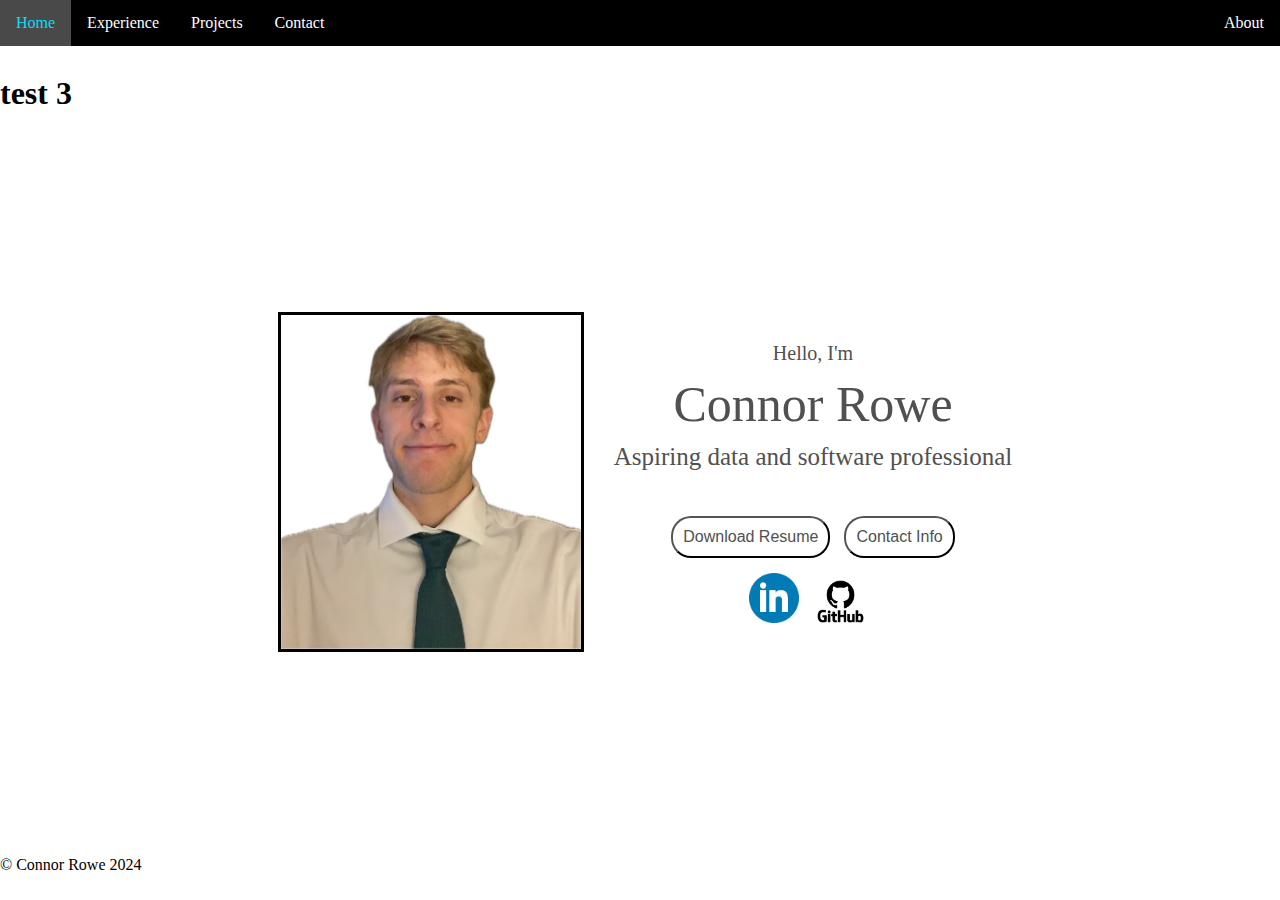
<file: index.html>
<!DOCTYPE html>
<html lang="en-US">
  <head>
    <meta charset="UTF-8" />
    <meta name="viewport" content="width=device-width, initial-scale=1.0" />
    <title>Connor - Portfolio</title>
    <link rel="icon" type="image/x-icon" href="favicon.ico" />
    <link rel="stylesheet" href="styles.css" />
    <link
      rel="stylesheet"
      href="https://cdnjs.cloudflare.com/ajax/libs/font-awesome/4.7.0/css/font-awesome.min.css"
    />

    <script defer src="activePage.js"></script>
    <!-- will load after the body loads -->
    <script src="burger.js"></script>
  </head>
  <body>
    <div class="topnav" id="myTopnav">
      <a href="index.html">Home</a>
      <a href="experience.html">Experience</a>
      <a href="projects.html">Projects</a>
      <a href="contact.html">Contact</a>
      <a href="about.html" style="float: right" id="aboutref">About</a>
      <a href="javascript:void(0);" class="icon" onclick="myBurgerFunction()">
        <i class="fa fa-bars"></i>
      </a>
    </div>

    <br /><br /><br />
    <h1>test 3</h1>

    <div class="picture_and_name">
      <div class="profile_div">
        <img src="images/picture1.jpg" alt="main profile picture" />
      </div>
      <div class="name_info">
        <p id="info_hello"><bold>Hello</bold>, I'm</p>
        <p id="info_name">Connor Rowe</p>
        <p id="info_title">Aspiring data and software professional</p>
        <p>
          <a href="etc_files/ConnorRowe.docx" download="ConnorRoweResume"
            ><button>Download Resume</button></a
          >
          <a href="contact.html"><button>Contact Info</button></a>
        </p>
        <p>
          <a href="https://www.linkedin.com/in/crowe11/"
            ><img
              src="icons/linkedin.jpg"
              alt="go_to_linkedin"
              style="width: 50px"
          /></a>
          <a href="https://github.com/ConnorGIT5"
            ><img
              src="icons/GitHub-logo.png"
              alt="go_to_github"
              style="width: 75px"
          /></a>
        </p>
      </div>
    </div>

    <footer>&copy Connor Rowe 2024</footer>
  </body>
</html>
</file>
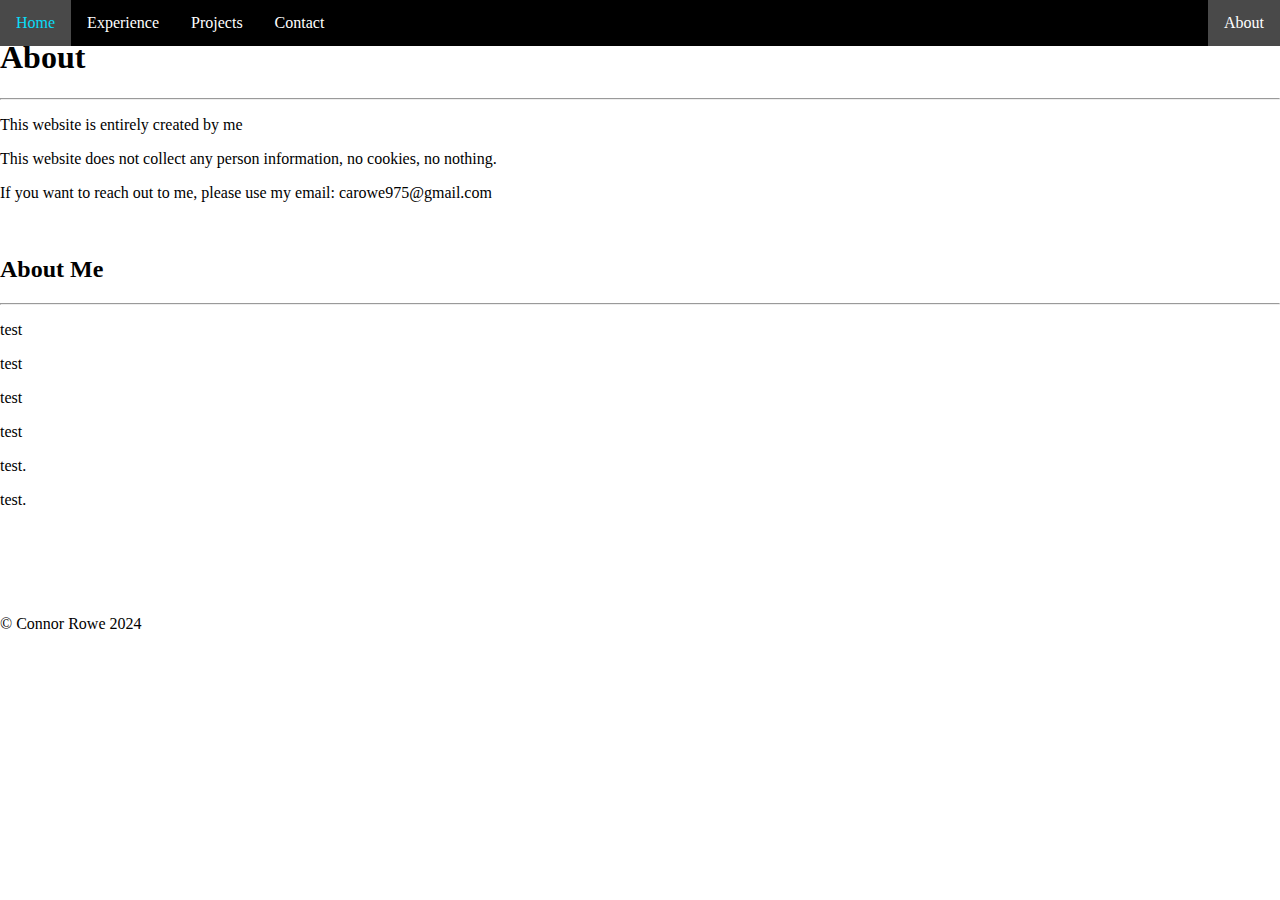
<file: about.html>
<!DOCTYPE html>
<html lang="en-US">
  <head>
    <meta charset="UTF-8" />
    <meta name="viewport" content="width=device-width, initial-scale=1.0" />
    <title>Connor - About</title>
    <link rel="icon" type="image/x-icon" href="favicon.ico" />
    <link rel="stylesheet" href="styles.css" />
    <link
      rel="stylesheet"
      href="https://cdnjs.cloudflare.com/ajax/libs/font-awesome/4.7.0/css/font-awesome.min.css"
    />
    <script defer src="activePage.js"></script>
    <!-- will load after the body loads -->
    <script src="burger.js"></script>
  </head>
  <body>
    <div class="topnav" id="myTopnav">
      <a href="index.html">Home</a>
      <a href="experience.html">Experience</a>
      <a href="projects.html">Projects</a>
      <a href="contact.html">Contact</a>
      <a href="about.html" style="float: right" id="aboutref">About</a>
      <a href="javascript:void(0);" class="icon" onclick="myBurgerFunction()">
        <i class="fa fa-bars"></i>
      </a>
    </div>

    <div id="my_content">
      <br />
      <h1>About</h1>
      <hr />
      <p>This website is entirely created by me</p>
      <p>
        This website does not collect any person information, no cookies, no
        nothing.
      </p>
      <p>
        If you want to reach out to me, please use my email: carowe975@gmail.com
      </p>

      <br />
      <h2>About Me</h2>
      <hr />
      <p>test</p>
      <p>test</p>
      <p>test</p>
      <p>test</p>
      <p>test.</p>
      <p>test.</p>

      <footer><br /><br /><br /><br /><br />&copy Connor Rowe 2024</footer>
    </div>
  </body>
</html>
</file>
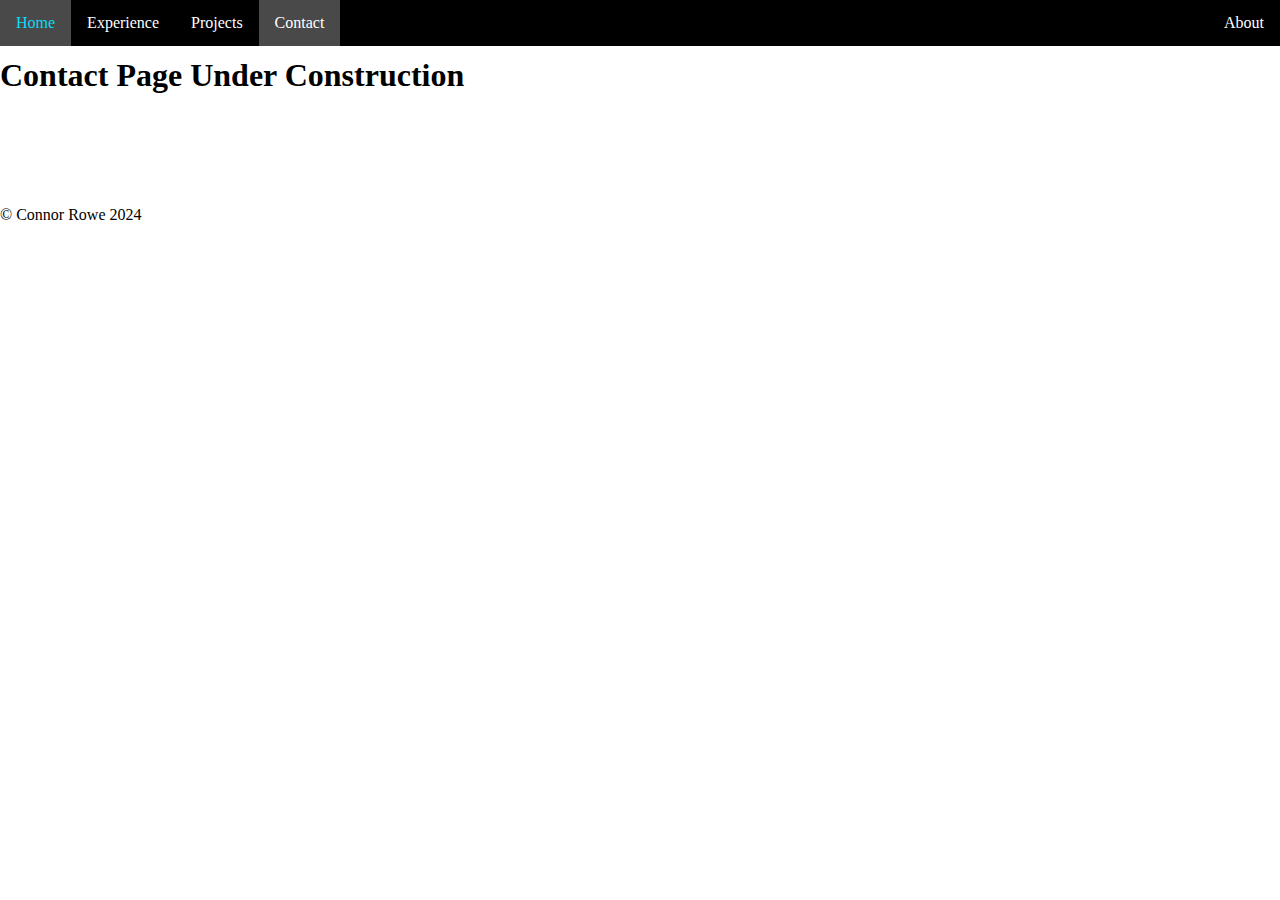
<file: contact.html>
<!DOCTYPE html>
<html lang="en-US">
  <head>
    <meta charset="UTF-8" />
    <meta name="viewport" content="width=device-width, initial-scale=1.0" />
    <title>Connor - Contact</title>
    <link rel="icon" type="image/x-icon" href="favicon.ico" />
    <link rel="stylesheet" href="styles.css" />
    <script defer src="activePage.js"></script>
    <link
      rel="stylesheet"
      href="https://cdnjs.cloudflare.com/ajax/libs/font-awesome/4.7.0/css/font-awesome.min.css"
    />
    <script src="burger.js"></script>

    <!-- will load after the body loads -->
  </head>

  <body>
    <div class="topnav" id="myTopnav">
      <a href="index.html">Home</a>
      <a href="experience.html">Experience</a>
      <a href="projects.html">Projects</a>
      <a href="contact.html">Contact</a>
      <a href="about.html" style="float: right" id="aboutref">About</a>
      <a href="javascript:void(0);" class="icon" onclick="myBurgerFunction()">
        <i class="fa fa-bars"></i>
      </a>
    </div>

    <br />
    <br />

    <h1>Contact Page Under Construction</h1>

    <footer><br /><br /><br /><br /><br />&copy Connor Rowe 2024</footer>
  </body>
</html>
</file>
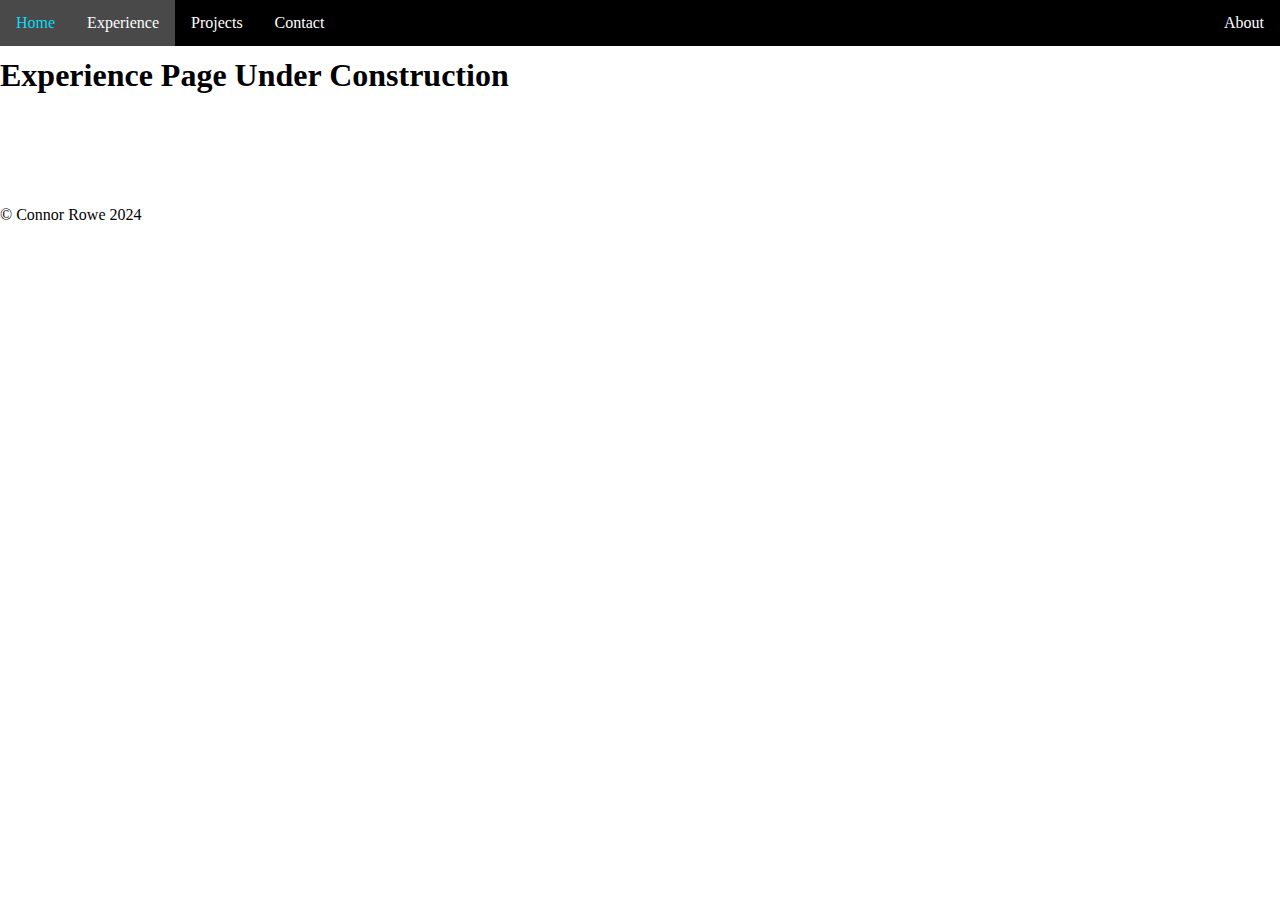
<file: experience.html>
<!DOCTYPE html>
<html lang="en-US">
  <head>
    <meta charset="UTF-8" />
    <meta name="viewport" content="width=device-width, initial-scale=1.0" />
    <title>Connor - Experience</title>
    <link rel="icon" type="image/x-icon" href="favicon.ico" />
    <link rel="stylesheet" href="styles.css" />
    <script defer src="activePage.js"></script>
    <!-- will load after the body loads -->
    <link rel="stylesheet" href="https://cdnjs.cloudflare.com/ajax/libs/font-awesome/4.7.0/css/font-awesome.min.css">
    <script src="burger.js"></script>


  </head>

  <div class="topnav" id="myTopnav">
    <a href="index.html">Home</a>
    <a href="experience.html">Experience</a>
    <a href="projects.html">Projects</a>
    <a href="contact.html">Contact</a>
    <a href="about.html" style="float: right" id="aboutref">About</a>
    <a href="javascript:void(0);" class="icon" onclick="myBurgerFunction()">
    <i class="fa fa-bars"></i>
    </a>
</div>

    <br />
    <br />

    <h1>Experience Page Under Construction</h1>

    <footer><br /><br /><br /><br /><br />&copy Connor Rowe 2024</footer>
  </body>
</html>
</file>
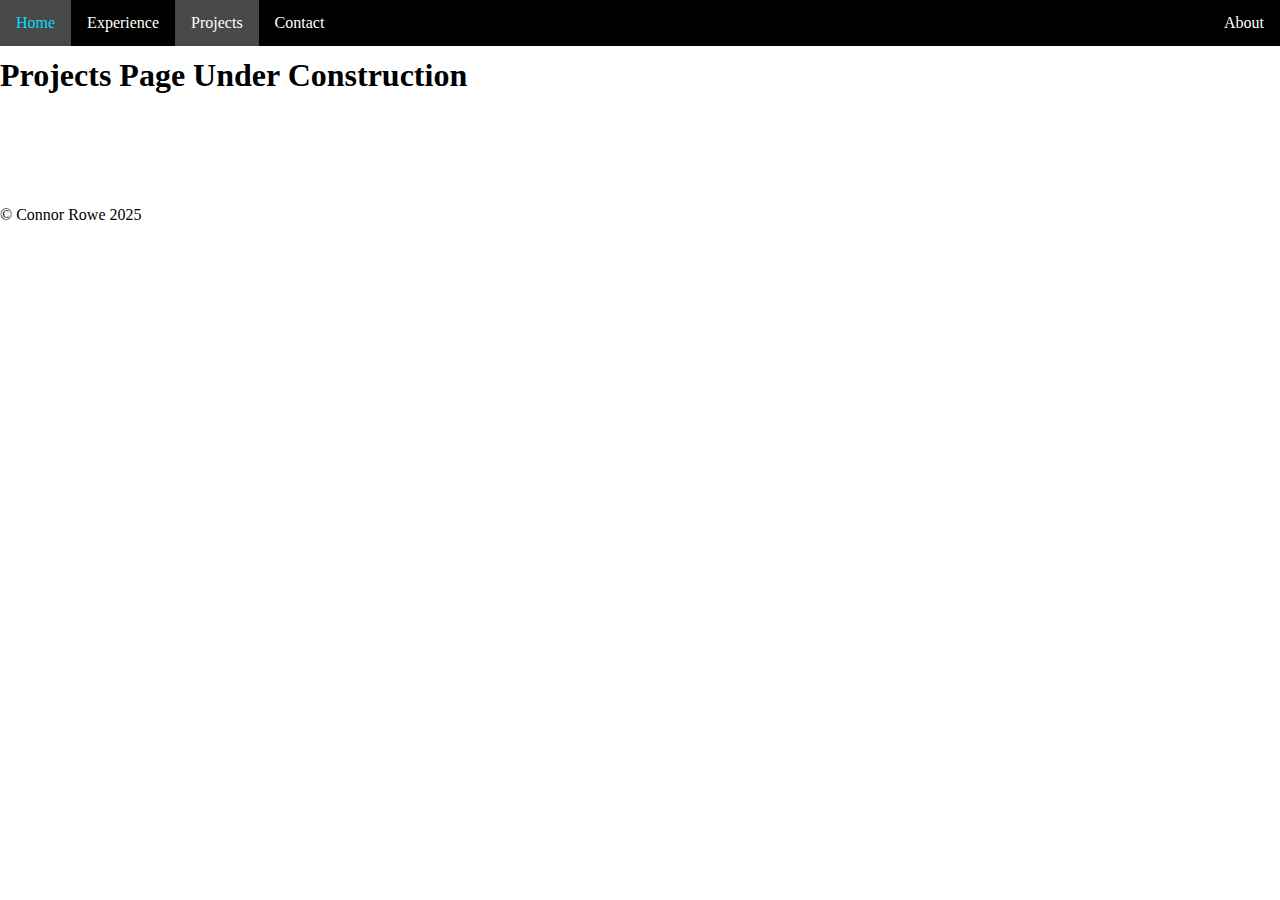
<file: projects.html>
<!DOCTYPE html>
<html lang="en-US">
  <head>
    <meta charset="UTF-8" />
    <meta name="viewport" content="width=device-width, initial-scale=1.0" />
    <title>Connor - Projects</title>
    <link rel="icon" type="image/x-icon" href="favicon.ico" />
    <link rel="stylesheet" href="styles.css" />
    <script defer src="activePage.js"></script>
    <!-- will load after the body loads -->
    <link
      rel="stylesheet"
      href="https://cdnjs.cloudflare.com/ajax/libs/font-awesome/4.7.0/css/font-awesome.min.css"
    />
    <script src="burger.js"></script>
  </head>

  <body>
    <div class="topnav" id="myTopnav">
      <a href="index.html">Home</a>
      <a href="experience.html">Experience</a>
      <a href="projects.html">Projects</a>
      <a href="contact.html">Contact</a>
      <a href="about.html" style="float: right" id="aboutref">About</a>
      <a href="javascript:void(0);" class="icon" onclick="myBurgerFunction()">
        <i class="fa fa-bars"></i>
      </a>
    </div>

    <br />
    <br />

    <h1>Projects Page Under Construction</h1>

    <footer><br /><br /><br /><br /><br />&copy Connor Rowe 2025</footer>
  </body>
</html>
</file>
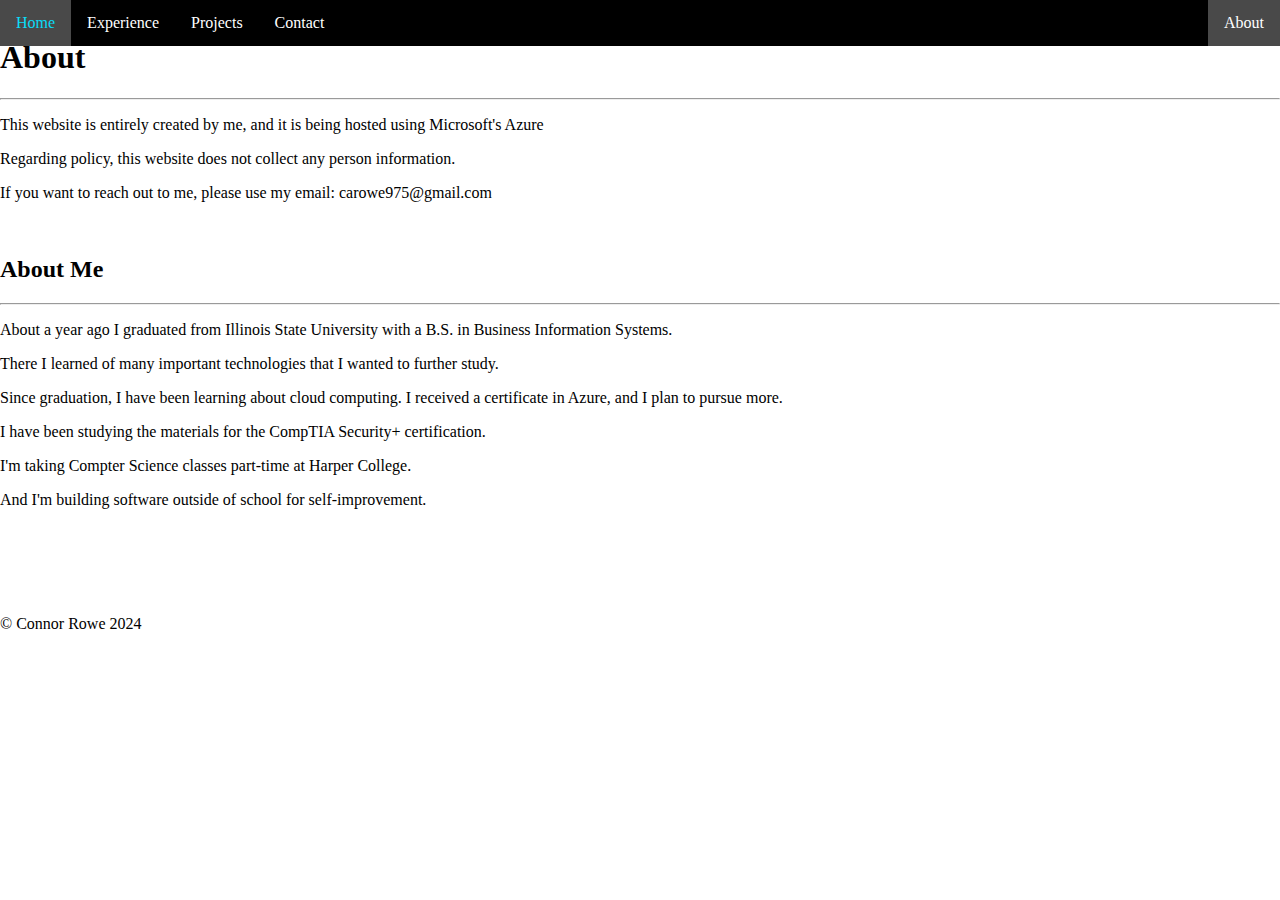
<file: src/about.html>
<!DOCTYPE html>
<html lang="en-US">
  <head>
    <meta charset="UTF-8" />
    <meta name="viewport" content="width=device-width, initial-scale=1.0" />
    <title>Connor - About</title>
    <link rel="icon" type="image/x-icon" href="favicon.ico" />
    <link rel="stylesheet" href="styles.css" />
    <link
      rel="stylesheet"
      href="https://cdnjs.cloudflare.com/ajax/libs/font-awesome/4.7.0/css/font-awesome.min.css"
    />
    <script defer src="activePage.js"></script>
    <!-- will load after the body loads -->
    <script src="burger.js"></script>
  </head>
  <body>
    <div class="topnav" id="myTopnav">
      <a href="index.html">Home</a>
      <a href="experience.html">Experience</a>
      <a href="projects.html">Projects</a>
      <a href="contact.html">Contact</a>
      <a href="about.html" style="float: right" id="aboutref">About</a>
      <a href="javascript:void(0);" class="icon" onclick="myBurgerFunction()">
        <i class="fa fa-bars"></i>
      </a>
    </div>

    <div id="my_content">
      <br />
      <h1>About</h1>
      <hr />
      <p>
        This website is entirely created by me, and it is being hosted using
        Microsoft's Azure
      </p>
      <p>
        Regarding policy, this website does not collect any person information.
      </p>
      <p>
        If you want to reach out to me, please use my email: carowe975@gmail.com
      </p>

      <br />
      <h2>About Me</h2>
      <hr />
      <p>
        About a year ago I graduated from Illinois State University with a B.S.
        in Business Information Systems.
      </p>
      <p>
        There I learned of many important technologies that I wanted to further
        study.
      </p>
      <p>
        Since graduation, I have been learning about cloud computing. I received
        a certificate in Azure, and I plan to pursue more.
      </p>
      <p>
        I have been studying the materials for the CompTIA Security+
        certification.
      </p>
      <p>I'm taking Compter Science classes part-time at Harper College.</p>
      <p>And I'm building software outside of school for self-improvement.</p>

      <footer><br /><br /><br /><br /><br />&copy Connor Rowe 2024</footer>
    </div>
  </body>
</html>
</file>
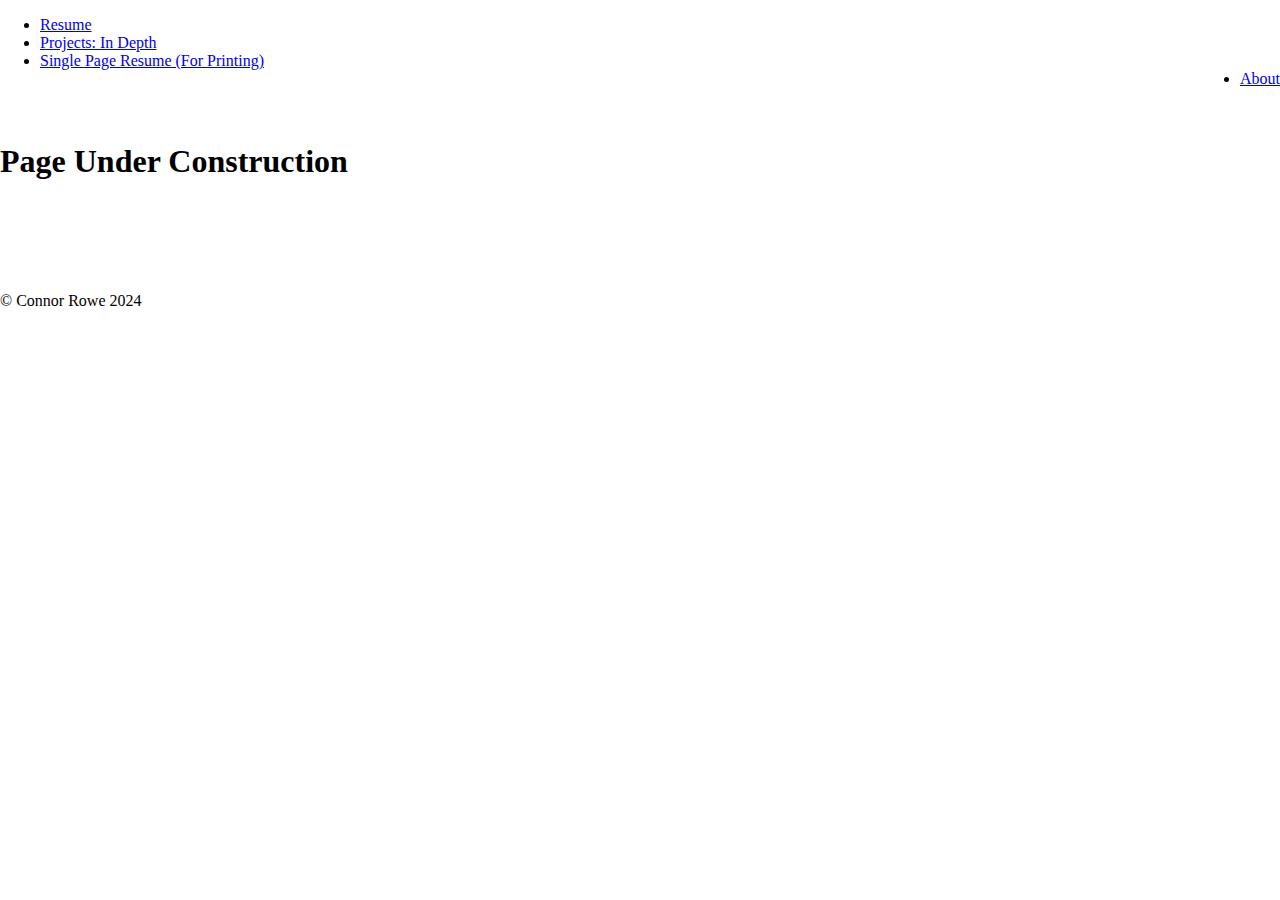
<file: src/resume.html>
<!DOCTYPE html>
<html lang="en-US">
  <head>
    <meta charset="UTF-8" />
    <meta name="viewport" content="width=device-width, initial-scale=1.0" />
    <title>Resume</title>
    <link rel="icon" type="image/x-icon" href="favicon.ico" />
    <link rel="stylesheet" href="styles.css" />
    <script defer src="activePage.js"></script>
    <!-- will load after the body loads -->
  </head>

  <body>
    <div id="nav_div">
      <header>
        <ul id="nav_ul">
          <li id="nav_li"><a href="index.html" id="nav_a">Resume</a></li>
          <li id="nav_li">
            <a href="projects.html" id="nav_a">Projects: In Depth</a>
          </li>
          <li id="nav_li">
            <a href="resume.html" id="nav_a"
              >Single Page Resume (For Printing)</a
            >
          </li>
          <li id="nav_li" style="float: right">
            <a href="about.html" id="nav_a">About</a>
          </li>
        </ul>
      </header>
    </div>

    <br />
    <br />

    <h1>Page Under Construction</h1>

    <footer><br /><br /><br /><br /><br />&copy Connor Rowe 2024</footer>
  </body>
</html>
</file>
<file: styles.css>
body {
    background-color: rgb(255, 255, 255);
    font-family: Georgia, 'Times New Roman', Times, serif !important;
    margin: 0;
}

/* #my_content {
    margin: 80px;
} */

a:visited {
    text-decoration: none;
}
a:active {
    color: red;
}
a:hover {
    color: cyan;
    background-color: transparent;
    text-decoration: underline;
  }

/* NAV BAR!  NAV BAR!  NAV BAR!  NAV BAR!  NAV BAR!  NAV BAR!  NAV BAR!  NAV BAR! */

.topnav {
    position: fixed;
    width: 100%;
    top: 0; 
    background-color: black;
}
.topnav a {
    float: left;
    display: block;
    padding: 14px 16px;
    color: white;
    text-align: center;
    text-decoration: none;
}
.topnav a:hover {
    color: rgb(10, 220, 248);
    background-color: #494949;
}

.topnav .icon {
    display: none;
}
.active {
    background-color: #494949;
  }
  
/* END OF NAVBAR END OF NAVBAR END OF NAVBAR END OF NAVBAR END OF NAVBAR */

 .picture_and_name {
    margin-top: 200px;
    margin-bottom: 200px;
    display: flex;
    justify-content: center;
    align-items: center;
}

.profile_div {
    padding-right: 20px;
    padding-left: 20px;
}
.profile_div img {
    width: 300px; 
    border-style: solid;
}

.name_info {
   text-align: center;
   color: rgb(80, 80, 80);
}
.name_info p {
    margin: 10px;
}

#info_hello {
    font-size: 20px;
}
#info_name {
    font-size: 50px;
}
#info_title {
    font-size: 25px;
    margin-bottom: 40px;
}

.name_info button {
    padding: 10px;
    margin: 5px;
    border-radius: 20px;
    background-color: white;
    font-size: 16px;
    color: rgb(80, 80, 80);
}
.name_info button:hover {
    background-color: cyan;
    cursor: pointer;
    box-shadow: 0px 0px 6px 0px #888888;
    transform: translateY(2px);
}

.name_info button:active {
    box-shadow: 0px 0px 6px 0px #888888 inset;
    transform: translateY(4px);
}

.name_info img:hover {
    cursor: pointer;
    transform: translateY(2px);
}

.name_info img:active {
    transform: translateY(4px);
}

@media screen and (max-width: 750px) {

     html, body {
        width: 100%;
        height: 100%;
        margin: 0;
        padding: 0;
        overflow-x: hidden;
    } 

    .picture_and_name {
        flex-direction: column;
    }
    .profile_div img {
        width: 200px;
    }

}

@media screen and (max-width: 600px) {
    .topnav a:not(:first-child) {display: none;}
    .topnav a.icon {
      float: right;
      display: block;
    }
  }

  @media screen and (max-width: 600px) {
    .topnav.responsive {position: relative;}
    .topnav.responsive a.icon {
      position: absolute;
      right: 0;
      top: 0;
    }
    .topnav.responsive a {
      float: none;
      display: block;
      text-align: left;
    }
  }
</file>
<file: src/styles.css>
body {
    background-color: rgb(255, 255, 255);
    font-family: Georgia, 'Times New Roman', Times, serif !important;
    margin: 0;
}

/* #my_content {
    margin: 80px;
} */

a:visited {
    text-decoration: none;
}
a:active {
    color: red;
}
a:hover {
    color: cyan;
    background-color: transparent;
    text-decoration: underline;
  }

/* NAV BAR!  NAV BAR!  NAV BAR!  NAV BAR!  NAV BAR!  NAV BAR!  NAV BAR!  NAV BAR! */

.topnav {
    position: fixed;
    width: 100%;
    top: 0; 
    background-color: black;
}
.topnav a {
    float: left;
    display: block;
    padding: 14px 16px;
    color: white;
    text-align: center;
    text-decoration: none;
}
.topnav a:hover {
    color: rgb(10, 220, 248);
    background-color: #494949;
}

.topnav .icon {
    display: none;
}
.active {
    background-color: #494949;
  }
  
/* END OF NAVBAR END OF NAVBAR END OF NAVBAR END OF NAVBAR END OF NAVBAR */

 .picture_and_name {
    margin-top: 200px;
    margin-bottom: 200px;
    display: flex;
    justify-content: center;
    align-items: center;
}

.profile_div {
    padding-right: 20px;
    padding-left: 20px;
}
.profile_div img {
    width: 300px; 
    border-style: solid;
}

.name_info {
   text-align: center;
   color: rgb(80, 80, 80);
}
.name_info p {
    margin: 10px;
}

#info_hello {
    font-size: 20px;
}
#info_name {
    font-size: 50px;
}
#info_title {
    font-size: 25px;
    margin-bottom: 40px;
}

.name_info button {
    padding: 10px;
    margin: 5px;
    border-radius: 20px;
    background-color: white;
    font-size: 16px;
    color: rgb(80, 80, 80);
}
.name_info button:hover {
    background-color: cyan;
    cursor: pointer;
    box-shadow: 0px 0px 6px 0px #888888;
    transform: translateY(2px);
}

.name_info button:active {
    box-shadow: 0px 0px 6px 0px #888888 inset;
    transform: translateY(4px);
}

.name_info img:hover {
    cursor: pointer;
    transform: translateY(2px);
}

.name_info img:active {
    transform: translateY(4px);
}

@media screen and (max-width: 750px) {

     html, body {
        width: 100%;
        height: 100%;
        margin: 0;
        padding: 0;
        overflow-x: hidden;
    } 

    .picture_and_name {
        flex-direction: column;
    }
    .profile_div img {
        width: 200px;
    }

}

@media screen and (max-width: 600px) {
    .topnav a:not(:first-child) {display: none;}
    .topnav a.icon {
      float: right;
      display: block;
    }
  }

  @media screen and (max-width: 600px) {
    .topnav.responsive {position: relative;}
    .topnav.responsive a.icon {
      position: absolute;
      right: 0;
      top: 0;
    }
    .topnav.responsive a {
      float: none;
      display: block;
      text-align: left;
    }
  }
</file>
